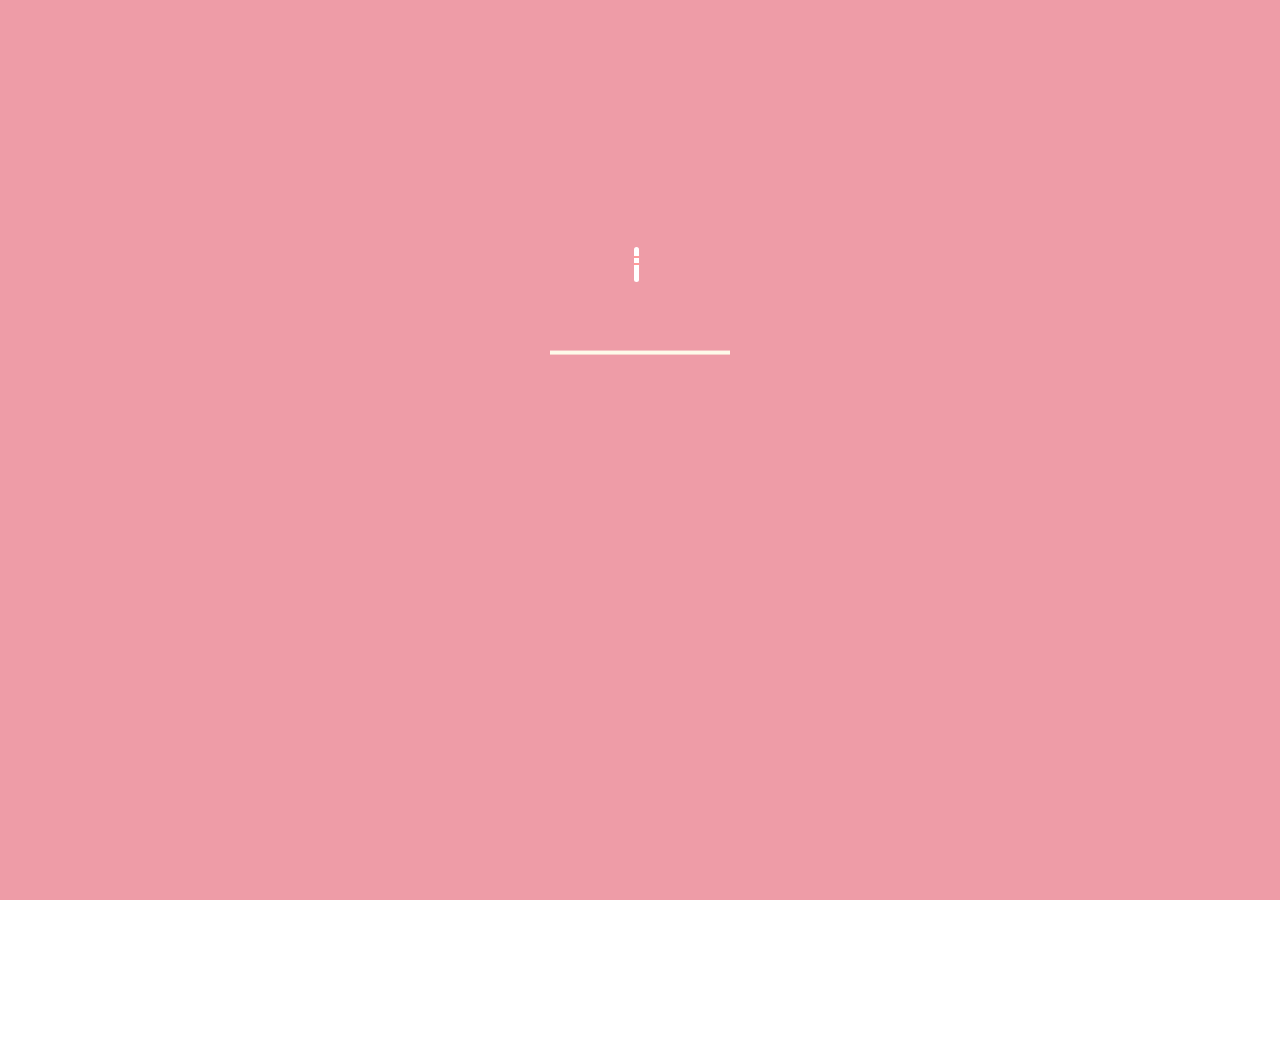
<file: html/BirthdayCake.html>
<!DOCTYPE html>
<html>

<head>

    <meta charset="UTF-8">
    <meta name="viewport" content="width=device-width, initial-scale=1, maximum-scale=1, user-scalable=no">
    <title>Happy Birthday</title>
    <link rel="stylesheet" href="../css/birthdayCake.css" media="screen" type="text/css"/>
</head>

<body style="text-align:center">

<div class="bg">

    <div class="velas">
        <div class="fuego"></div>
        <div class="fuego"></div>
        <div class="fuego"></div>
        <div class="fuego"></div>
        <div class="fuego"></div>
    </div>
    <svg id="cake" version="1.1" x="0px" y="0px" width="200px" height="500px" viewBox="0 0 200 500"
         enable-background="new 0 0 200 500" xml:space="preserve">
        <path fill="#a88679" d="M173.667-13.94c-49.298,0-102.782,0-147.334,0c-3.999,0-4-16.002,0-16.002
    		c44.697,0,96.586,0,147.334,0C177.667-29.942,177.668-13.94,173.667-13.94z">
            <animate id="bizcocho_3" attributeName="d" calcMode="spline" keySplines="0 0 1 1; 0 0 1 1"
                     begin="relleno_2.end" dur="0.3s" fill="freeze" values="
                              M173.667-13.94c-49.298,0-102.782,0-147.334,0c-3.999,0-4-16.002,0-16.002
    		c44.697,0,96.586,0,147.334,0C177.667-29.942,177.668-13.94,173.667-13.94z
                              ;
                              M173.667,411.567c-47.995,12.408-102.955,12.561-147.334,0
    		c-3.848-1.089-0.189-16.089,3.661-15.002c44.836,12.66,90.519,12.753,139.427,0.07
    		C173.293,395.631,177.541,410.566,173.667,411.567z
                              ;
                              M173.667,427.569c-49.795,0-101.101,0-147.334,0c-3.999,0-4-16.002,0-16.002
    		c46.385,0,97.539,0,147.334,0C177.668,411.567,177.667,427.569,173.667,427.569z
                              "/>
        </path>
        <path fill="#8b6a60" d="M100-178.521c1.858,0,3.364,1.506,3.364,3.363c0,0,0,33.17,0,44.227
    		c0,19.144,0,57.431,0,76.574c0,10.152,0,40.607,0,40.607c0,1.858-1.506,3.364-3.364,3.364l0,0c-1.858,0-3.364-1.506-3.364-3.364c0,0,0-30.455,0-40.607c0-19.144,0-57.432,0-76.575c0-11.057,0-44.226,0-44.226C96.636-177.015,98.142-178.521,100-178.521
    		L100-178.521z">
            <animate id="relleno_2" attributeName="d" calcMode="spline" keySplines="0 0 1 1; 0 0 1 1; 0 0 0.58 1"
                     begin="bizcocho_2.end" dur="0.5s" fill="freeze" values="
                              M100-178.521c1.858,0,3.364,1.506,3.364,3.363c0,0,0,33.17,0,44.227
    		c0,19.144,0,57.431,0,76.574c0,10.152,0,40.607,0,40.607c0,1.858-1.506,3.364-3.364,3.364l0,0c-1.858,0-3.364-1.506-3.364-3.364c0,0,0-30.455,0-40.607c0-19.144,0-57.432,0-76.575c0-11.057,0-44.226,0-44.226C96.636-177.015,98.142-178.521,100-178.521
    		L100-178.521z
                              ;
                              M100,267.257c1.858,0,3.364,1.506,3.364,3.363c0,0,0,33.17,0,44.227
    		c0,19.143,0,57.43,0,76.574c0,10.151,0,40.606,0,40.606c0,1.858-1.506,3.364-3.364,3.364l0,0c-1.858,0-3.364-1.506-3.364-3.364
    		c0,0,0-30.455,0-40.606c0-19.145,0-57.432,0-76.576c0-11.057,0-44.225,0-44.225C96.636,268.763,98.142,267.257,100,267.257
    		L100,267.257z
                              ;
                              M93.928,405.433c-0.655,6.444-0.102,9.067,2.957,11.798c0,0,8.083,5.571,16.828,3.503
    		c18.629-4.406,43.813,6.194,50.792,7.791c14.75,3.375,9.162,6.867,9.162,6.867c-2.412,2.258-58.328,0-73.667,0l0,0
    		c-1.858,0-69.995,2.133-73.667,0c0,0-3.337-2.439,6.172-5.992c11.375-4.25,52.875,8.822,47.139-9.442
    		c-6.333-20.167,5.226-21.514,5.226-21.514c3.435-0.915,12.78-6.663,10.923-0.546L93.928,405.433z
                              ;
                              M102.242,427.569c5.348,0,14.079,0,17.462,0c0,0,17.026,0,27.504,0
    		c19.143,0,20.39-3.797,26.459,0c3,1.877,0,7.823,0,7.823c-2.412,2.258-58.328,0-73.667,0l0,0c-1.858,0-67.187,0-73.667,0
    		c0,0-4.125-4.983,0-7.823c5.201-3.58,16.085,0,23.725,0c8.841,0,20.762,0,20.762,0c3.686,0,8.597,0,19.511,0H102.242z
                              "/>
        </path>
        <path fill="#a88679" d="M173.667-15.929c-46.512,0-105.486,0-147.334,0c-3.999,0-4-16.002,0-16.002
    		c43.566,0,97.96,0,147.334,0C177.667-31.931,177.666-15.929,173.667-15.929z">
            <animate id="bizcocho_2" attributeName="d" calcMode="spline" keySplines="0 0 1 1; 0 0 1 1; 0.25 0 0.58 1"
                     begin="relleno_1.end" dur="0.5s" fill="freeze" values="
                              M173.667-15.929c-46.512,0-105.486,0-147.334,0c-3.999,0-4-16.002,0-16.002
    		c43.566,0,97.96,0,147.334,0C177.667-31.931,177.666-15.929,173.667-15.929z
                              ;
                              M173.434,445.393c-47.269,8.001-105.245,8.001-147.334,0c-3.929-0.747-0.692-16.543,3.243-15.824
    		c43.828,8.001,92.165,8.001,140.739,0C174.029,428.918,177.377,444.726,173.434,445.393z
                              ;
                              M173.667,449.514c-47.576-5.454-102.799-5.744-147.333,0c-3.966,0.512-3.938-15.297,0-16.002
    		c43.683-7.823,97.646-8.026,147.333,0C177.616,434.15,177.642,449.969,173.667,449.514z
                              ;
                              M173.667,451.394c-49.298,0-102.782,0-147.334,0c-3.999,0-4-16.002,0-16.002
    		c44.697,0,96.586,0,147.334,0C177.667,435.392,177.668,451.394,173.667,451.394z
                              "/>
        </path>
        <path fill="#8b6a60" d="M101.368-73.685c0,12.164,0,15.18,0,28.519c0,22.702,0-13.661,0,8.304c0,14.48,0,18.233,0,30.512
    		c0,1.753-2.958,1.847-2.958,0c0-12.68,0-16.277,0-30.401c0-21.983,0,11.66,0-8.305c0-13.027,0-15.992,0-28.628
    		C98.411-75.883,101.368-75.592,101.368-73.685z">
            <animate id="relleno_1" attributeName="d" calcMode="spline" keySplines="0 0 1 1; 0 0 1 1; 0 0 0.6 1"
                     begin="bizcocho_1.end" dur="0.5s" fill="freeze" values="
                              M101.368-73.685c0,12.164,0,15.18,0,28.519c0,22.702,0-13.661,0,8.304c0,14.48,0,18.233,0,30.512
    		c0,1.753-2.958,1.847-2.958,0c0-12.68,0-16.277,0-30.401c0-21.983,0,11.66,0-8.305c0-13.027,0-15.992,0-28.628
    		C98.411-75.883,101.368-75.592,101.368-73.685z
                              ;
                              M101.368,350.885c0,12.164,0,65.18,0,78.518c0,22.703,0-33.66,0-11.695c0,14.48,0,28.232,0,40.512
    		c0,1.753-2.958,1.847-2.958,0c0-12.68,0-26.277,0-40.402c0-21.982,0,31.66,0,11.695c0-13.027,0-65.992,0-78.627
    		C98.411,348.686,101.368,348.977,101.368,350.885z
                              ;
                              M128.38,447.567c37.626,6.312,39.303,13.658,26.833,12.833c-22.653-1.499-13.636-0.831-23.302-0.831
    		c-14.48,0-17.884,0-30.163,0c-2.087,0-2.068,0-3.915,0c-13.333,0-8.963,0-23.088,0c-11.668,0-14.062,5.995-27.532,1.164
    		c-12.629-4.529,38.667-3.167,46.833-17.333C100.077,432.94,105.546,443.736,128.38,447.567z
                              ;
                              M173.667,451.394c2.875,0,2.997,9.257,0,9.131c-22.662-0.956-32.09-0.956-41.756-0.956
    		c-14.48,0-17.884,0-30.163,0c-2.087,0-2.068,0-3.915,0c-13.333,0-8.963,0-23.088,0c-11.668,0-34.99-0.294-48.412,1.831
    		c-4.109,0.65-3.01-10.006,0-10.006C37.129,451.394,149.379,451.394,173.667,451.394z
                              "/>
        </path>
        <path fill="#a88679" d="M173.667,21.571c-33.174,0-111.467,0-147.334,0c-4,0-4-16.002,0-16.002c39.836,0,105.982,0,147.334,0
    		C177.668,5.569,177.667,21.571,173.667,21.571z">
            <animate id="bizcocho_1" attributeName="d" calcMode="spline"
                     keySplines="0 0 1 1; 0 0 1 1; 0 0 1 1; 0.25 0 1 1; 0 0 1 1; 0.25 0 0.6 1" begin="2s" dur="0.8s"
                     fill="freeze" values="
                              M173.667,21.571c-33.174,0-111.467,0-147.334,0c-4,0-4-16.002,0-16.002c39.836,0,105.982,0,147.334,0
    		C177.668,5.569,177.667,21.571,173.667,21.571z
                              ;
                              M173.667,459.569c-33.197,16.002-110.782,16.002-147.334,0c-3.664-1.604,1.614-15.617,5.337-14.153
    		c40.702,16.002,94.289,16.104,136.505,0.103C171.917,444.1,177.271,457.832,173.667,459.569z
                              ;
                              M171.817,475.571c-39.361-3.001-105.438-2.571-143.556,0c-3.991,0.27-7.377-14.736-3.387-15.014
    		c41.553-2.888,104.421-3.121,150.51-0.233C179.378,460.574,175.806,475.875,171.817,475.571z
                              ;
                              M171.817,459.564c-38.8-12.188-104.504-13.762-143.556,0c-3.772,1.329-7.961-12.604-4.178-13.905
    		c40.864-14.064,105.114-15.52,151.918-0.973C179.822,445.874,175.634,460.762,171.817,459.564z
                              ;
                              M173.667,475.571c-46.376-5.005-105.924-4.003-147.334,0c-3.981,0.385-3.479-15.421,0.479-16.002
    		c43.087-6.327,97.705-7.083,146.855,0.438C177.621,460.613,177.644,476,173.667,475.571z
                              ;
                              M173.667,474.117c-46.376,1.866-105.638,2.01-147.334,0c-3.995-0.192-3.52-16.144,0.479-16.002
    		c43.794,1.55,96.341,1.541,145.723,0C176.532,457.99,177.663,473.956,173.667,474.117z
                              ;
                              M173.667,475.571c-46.512,0-105.486,0-147.334,0c-3.999,0-4-16.002,0-16.002c43.566,0,97.96,0,147.334,0
    		C177.667,459.569,177.666,475.571,173.667,475.571z
                              "/>
        </path>
        <path fill="#fefae9" d="M104.812,113.216c0,3.119-2.164,5.67-4.812,5.67c-2.646,0-4.812-2.551-4.812-5.67c0-5.594,0-16.782,0-22.375
    	c0-5.143,0-15.427,0-20.568c0-7.333,0-21.998,0-29.33c0-5.523,0-16.569,0-22.092c0-3.295,0-9.885,0-13.181
    	C95.188,2.551,97.353,0,100,0c2.648,0,4.812,2.551,4.812,5.669c0,3.248,0,9.743,0,12.991c0,5.428,0,16.284,0,21.711
    	c0,7.618,0,22.854,0,30.472c0,4.952,0,14.854,0,19.807C104.812,96.292,104.812,107.576,104.812,113.216z">
            <animate id="crema" attributeName="d" calcMode="spline"
                     keySplines="0 0 1 1; 0 0 1 1; 0 0 1 1; 0.25 0 1 1; 0 0 1 1; 0 0 0.58 1" begin="bizcocho_3.end"
                     dur="2s" fill="freeze" values="
                              M104.812,113.216c0,3.119-2.164,5.67-4.812,5.67c-2.646,0-4.812-2.551-4.812-5.67c0-5.594,0-16.782,0-22.375
    	c0-5.143,0-15.427,0-20.568c0-7.333,0-21.998,0-29.33c0-5.523,0-16.569,0-22.092c0-3.295,0-9.885,0-13.181
    	C95.188,2.551,97.353,0,100,0c2.648,0,4.812,2.551,4.812,5.669c0,3.248,0,9.743,0,12.991c0,5.428,0,16.284,0,21.711
    	c0,7.618,0,22.854,0,30.472c0,4.952,0,14.854,0,19.807C104.812,96.292,104.812,107.576,104.812,113.216z
                              ;
                              M104.812,405.897c0,3.119-2.164,5.67-4.812,5.67c-2.646,0-4.812-2.551-4.812-5.67c0-5.594,0-16.782,0-22.376
    	c0-5.143,0-15.426,0-20.568c0-7.332,0-21.997,0-29.33c0-5.522,0-16.568,0-22.092c0-3.295,0-9.885,0-13.181
    	c0-3.118,2.165-5.669,4.812-5.669c2.648,0,4.812,2.551,4.812,5.669c0,3.247,0,9.743,0,12.991c0,5.428,0,16.283,0,21.711
    	c0,7.618,0,22.854,0,30.473c0,4.951,0,14.854,0,19.807C104.812,388.972,104.812,400.256,104.812,405.897z
                              ;
                              M111.873,411.567c-3.119,0-9.226,0-11.874,0c-2.646,0-7.748,0-10.867,0c-7.086,0-12.698,0-18.292,0
    	c-6.592,0-12.871,7.371-19.166,3.008c-10.043-6.961-7.776-10.169,2.991-17.745c12.61-8.873,27.713,1.994,25.919-7.531
    	c-2.589-13.742,11.008-14.513,11.365-17.789c0.441-4.051,4.235-11.107,8.051-8.175c3.113,2.393,1.007,8.008,0,13.159
    	c-1.871,9.569,8.058,2.113,9.494,14.155c2.592,21.732,21.184-0.675,29.309,7.976c5.216,5.553,18.413,5.552,15.426,12.942
    	c-3.131,7.745-15.825-4.369-23.8,2.903C126.261,418.271,118.301,411.567,111.873,411.567z
                              ;
                              M111.873,411.567c-3.119,0-9.226,0-11.874,0c-2.646,0-9.734,4.069-12.853,4.069
    	c-7.086,0-10.712-4.069-16.306-4.069c-6.592,0-12.12,6.013-19.166,3.008c-7.053-3.008-7.458,2.026-18.659,1.165
    	c-6.832-0.525-7.522-3.034-7.533-6.265c-0.037-10.336,22.073-2.452,36.613-2.628c10.234-0.124,19.856-1.439,37.905-2.102
    	c16.642-0.61,32.699,1.552,46.009,1.927c12.438,0.351,29.663-8.99,31.532,3.315c0.773,5.093-5.605,3.342-11.211,9.579
    	c-5.093,5.667-7.59-4.605-12.965-3.832c-8.269,1.189-14.962-8.537-22.937-1.265C126.261,418.271,118.301,411.567,111.873,411.567z
                              ;
                              M110.946,413.652c-2.904-1.137-8.405-2.748-12.446-0.97c-6.099,2.685-7.273,10.358-13.253,8.242
    	c-7.843-2.775-8.953-5.008-14.546-5.01c-24.653-0.011-4.849,26.507-18.264,26.507c-12.377,0,5.791-33.537-19.422-26.682
    	c-7.703,2.095-9.806-0.942-9.817-4.173c-0.037-10.336,24.357-4.544,38.897-4.72c10.234-0.124,19.856-1.439,37.905-2.102
    	c16.642-0.61,32.699,1.552,46.009,1.927c12.438,0.351,28.973-8.865,31.532,3.315c1.449,6.896,0.318,15.624-3.874,15.624
    	c-7.619,0-1.788-15.192-19.243-7.111c-7.581,3.51-15.963-9.738-26.669,1.066C120.644,426.744,118.381,416.561,110.946,413.652z
                              ;
                              M111.547,413.9c-2.969-0.956-8.775-0.949-13.167-0.5c-14.667,1.5-8.325,16.508-14.667,16.666
    	c-6.667,0.166-0.167-13.5-13.013-14.151c-30.471-1.545-5.572,46.651-18.987,46.651c-12.377,0,10.333-50.166-18.667-44.5
    	c-7.835,1.531-9.537-1.417-9.548-4.647c-0.037-10.336,23.675-5.177,38.215-5.353c10.234-0.124,20.618-1.671,38.667-2.333
    	c16.642-0.61,32.023,1.458,45.333,1.833c12.438,0.351,33.819-8.431,33.199,4.001c-0.532,10.666,0.414,26.166-5.245,25.833
    	c-7.606-0.447-2.954-31.5-19.243-18.899c-7.985,6.177-17.658-5.969-27.377,5.732C118.88,434.066,121.38,417.067,111.547,413.9z
                              ;
                              M111.547,415.233c-6.667-0.834-9.667,4.667-13.833,3.333c-19.649-6.291-8.158,22.176-14.5,22.334
    	c-6.667,0.166,2.833-18-13.333-22.167c-29.544-7.615-9.667,43.833-20.167,43.833c-10.333,0,8.004-55.006-16.833-39
    	c-7.5,4.833-9.508-3.78-9.299-7.004c0.799-12.329,23.592-7.153,38.132-7.329c10.234-0.124,20.238-1.505,38.287-2.167
    	c16.642-0.61,32.903,1.125,46.213,1.5c12.438,0.351,35.058-5.579,31.863,6.451c-5.532,20.833,1.25,28.216-4.409,27.883
    	c-7.606-0.447-6.058-37.895-20.62-23.333c-10.167,10.166-15.972-0.747-25,12C119.547,443.568,121.798,416.515,111.547,415.233z
                              "/>
        </path>
        <rect class="come" x="10" y="475.571" fill="#fefae9" width="180" height="4"/>
    </svg>
</div>
<div class="name">
    雅雅
</div>
<div class="happy">
    <img src="../img/HappyBirthday.png">
</div>
<div class="button-style1" id="isLike" style="top:60%;width: 100%" align="center">
    <div class="lk1" STYLE="font-size: 20px; margin-left: 20px;margin-right: 20px">
		生辰如期而至，
		这一岁，愿你：
        有“山”可靠，
        有“树”可栖，
        有爱可寻，亦有梦可追
    </div>
    <!---->
</div>
<div class="button-style1" style="top:60%;width: 100%">
   
    <table style="width: 100%;">
       
    </table>

</div>

<div class="button-style2">
    <a href="img.html" class="lk2">
        <div class="link2">
            <div class="bt1">
               寿星点一下
            </div>
        </div>
    </a>
</div>
<ul class="bg-bubbles">
    <li></li>
    <li></li>
    <li></li>
    <li></li>
    <li></li>
    <li></li>
    <li></li>
    <li></li>
    <li></li>
    <li></li>
</ul>
<script src='../js/jquery-2.1.1.min.js'></script>
<script src='../js/happy.js'></script>

<script>
    function tiaoZheng(){
        let isLike = document.getElementById("isLike");
        isLike.style.top="60%";
        clearInterval(jishiqi);
    };
    let jishiqi = setInterval(tiaoZheng,11000);
    function love() {
        $('#ILove').remove();
        $("#isLike").append(`<div class="lk1" id="ILove" style=" opacity:0;font-size:10px;margin-top: 20px" >我也喜欢你</div>`);
        $('#ILove').animate({
            opacity: "1",
            fontSize: '30px',
            marginTop: '20px'
        },300);
    }
</script>
</body>

</html>
</file>
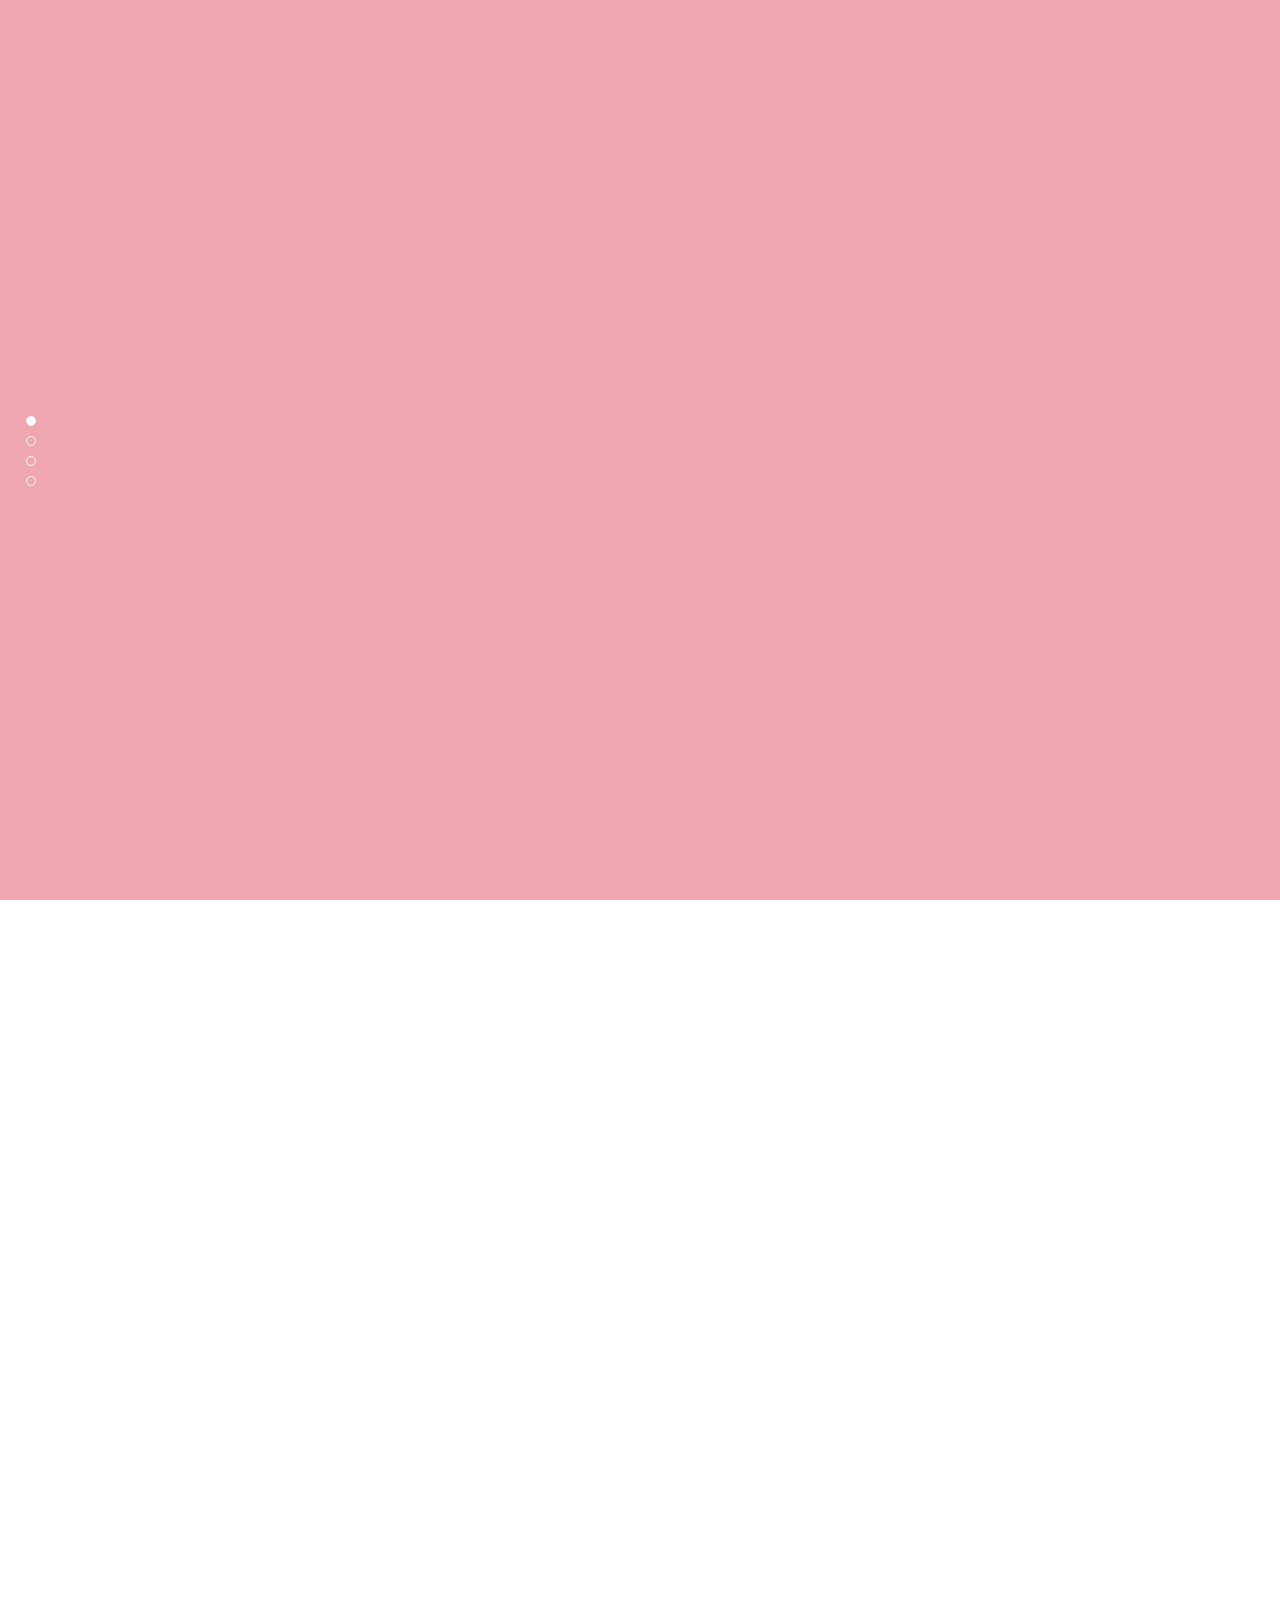
<file: html/Memories.html>
<!DOCTYPE html>
<html lang="zh-CN">
<head>
 <meta charset="UTF-8">
 <title>Happy Birthday</title>
 <link rel="stylesheet" href="../css/jquery.fullPage.css">
 <link rel="stylesheet" href="../css/memories.css">
</head>

<body>
    <!-- 背景音乐 -->
    <div style="display: none">
      <!-- 网易云外链 -->
      <iframe
        frameborder="no"
        border="0"
        marginwidth="0"
        marginheight="0"
        width="330"
        height="86"
        src="https://music.163.com/outchain/player?type=2&id=480353&auto=1&height=66"
      ></iframe>
    </div>
<div class="bgcolor">
  <div style="z-index:100;" id="dowebok">
      <!--第一屏-->
      <div class="section">
          <div class="ly-box01">
            <div class="ly-txt01">
			  <font color="#000000"> 
              <span class="say">适逢其时，岁月静好。</span><br>
			  <span class="say"></span><br>
              <span class="say">一岁一礼，寸寸欢喜。</span><br>
			  <span class="say"> </span><br>
              <span class="say">遥扣芳辰，生辰吉乐。</span><br>
			  <span class="say"> </span><br>
              <span class="say">时光不弃，平安喜乐。</span><br>
			  <span class="say"> </span><br>
              <span class="say">往后余生，不负流年。</span><br>
			  <span class="say"> </span><br>
			  </font>
            </div>
            
        </div>
      </div> 

      <!--第二屏-->

      <div class="section">
          <div class="timeline"></div>
          <div class="timepoint11"></div>
          <div class="ly-box11">
              <div class="ly-txt11">
                 生日快乐
              </div>
              <div class="ly-imgbox11">
                <img class="ly-img11" src="../img/44.gif">
              </div>
          </div>
          <div class="ly-triangle11"></div>

          <div class="ly-box12">
              <div class="ly-txt13">
                  许愿个愿望吧
              </div>
			  <div class="ly-imgbox11">
			  <img class="ly-img11" src="../img/777.gif">
			  </div>
          </div>
          <div class="ly-triangle12"></div>
      </div>
	  
	   <!--第三屏-->

      <div class="section">
          <div class="timeline"></div>
          <div class="timepoint11"></div>
          <div class="ly-box11">
              <div class="ly-txt12">
                  吹走霉运
              </div>
              <div class="ly-imgbox11">
                <img class="ly-img11" src="../img/55.gif">
              </div>
          </div>
          <div class="ly-triangle11"></div>

          <div class="ly-box12">
              <div class="ly-txt14">
                 <p>永远18</p>
              </div>
			  <div class="ly-imgbox11">
			  <img class="ly-img11" src="../img/666.gif">
			  </div>
          </div>
          <div class="ly-triangle12"></div>
      </div>


   

      <!--第四屏-->
	  
      <div class="section">
          <div class="timeline"></div>
          <div class="timepoint11"></div>
          <div class="ly-box11">
              <div class="ly-txt11">
                  forever
              </div>
              <div class="ly-imgbox11">
                <img class="ly-img11" src="../img/88.gif">
              </div>
          </div>
          <div class="ly-triangle11"></div>      
      </div>
  <!--试验-->
  <ul class="bg-bubbles">
      <li></li>
      <li></li>
      <li></li>
      <li></li>
      <li></li>
      <li></li>
      <li></li>
      <li></li>
      <li></li>
      <li></li>
    </ul>
    
  </div>


<script src="../js/jquery-2.1.1.min.js"></script>
<script src="../js/jquery.fullPage.min.js"></script>
<script src="../js/diy.js"></script>
</body>
</html>
</file>
<file: css/birthdayCake.css>
body {
    margin: 0;
    padding: 0;
    overflow: hidden;
    font-family: '楷体';
}

html, body {
    height: 100%;
}

#cake {
    display: block;
    position: relative;
    left:50%;
    margin-top: -10em;
    margin-bottom: 0;
    margin-left: -100px;

}

#isLike{
    transition: all 1s;
}
/* ============================================== Candle
*/
.bg {
    width: 100%;
    height: 100%;
    background: #ee9ca7;
    background: -webkit-linear-gradient(top left, #ee9ca7 0%, #ee9ca7 100%);
    background: linear-gradient(to bottom right, #ee9ca7 0%, #ee9ca7 100%);
}

.velas {
    background: #ffffff;
    border-radius: 10px;
    position: relative;
    top: 247px;
    margin-left: 49.5%;
    width: 5px;
    height: 35px;
    -webkit-transform: translateY(-300px);
    -ms-transform: translateY(-300px);
    transform: translateY(-300px);
    -webkit-backface-visibility: hidden;
    -ms-backface-visibility: hidden;
    backface-visibility: hidden;
    -webkit-animation: in 500ms 6s ease-out forwards;
    animation: in 500ms 6s ease-out forwards;
}

.velas:after,
.velas:before {
    background: rgba(255, 0, 0, 0.4);
    content: "";
    position: absolute;
    width: 100%;
    height: 2.22222222px;
}

.velas:after {
    top: 25%;
    left: 0;
}

.velas:before {
    top: 45%;
    left: 0;
}

/* ============================================== Fire
*/
.fuego {
    border-radius: 100%;
    position: absolute;
    top: -20px;
    left: 70%;
    margin-left: -2.2px;
    width: 6.66666667px;
    height: 18px;
}

.fuego:nth-child(1) {
    -webkit-animation: fuego 2s 6.5s infinite;
    animation: fuego 2s 6.5s infinite;
}

.fuego:nth-child(2) {
    -webkit-animation: fuego 1.5s 6.5s infinite;
    animation: fuego 1.5s 6.5s infinite;
}

.fuego:nth-child(3) {
    -webkit-animation: fuego 1s 6.5s infinite;
    animation: fuego 1s 6.5s infinite;
}

.fuego:nth-child(4) {
    -webkit-animation: fuego 0.5s 6.5s infinite;
    animation: fuego 0.5s 6.5s infinite;
}

.fuego:nth-child(5) {
    -webkit-animation: fuego 0.2s 6.5s infinite;
    animation: fuego 0.2s 6.5s infinite;
}

/* ============================================== Animation Fire
*/
@-webkit-keyframes fuego {
    0%, 100% {
        background: rgba(254, 248, 97, 0.5);
        -webkit-box-shadow: 0 0 40px 10px rgba(248, 233, 209, 0.2);
        box-shadow: 0 0 40px 10px rgba(248, 233, 209, 0.2);
        -webkit-transform: translateY(0) scale(1);
        transform: translateY(0) scale(1);
    }

    50% {
        background: rgba(255, 50, 0, 0.1);
        -webkit-box-shadow: 0 0 40px 20px rgba(248, 233, 209, 0.2);
        box-shadow: 0 0 40px 20px rgba(248, 233, 209, 0.2);
        -webkit-transform: translateY(-20px) scale(0);
        transform: translateY(-20px) scale(0);
    }
}

@keyframes fuego {
    0%, 100% {
        background: rgba(254, 248, 97, 0.5);
        -webkit-box-shadow: 0 0 40px 10px rgba(248, 233, 209, 0.2);
        box-shadow: 0 0 40px 10px rgba(248, 233, 209, 0.2);
        -webkit-transform: translateY(0) scale(1);
        transform: translateY(0) scale(1);
    }

    50% {
        background: rgba(255, 50, 0, 0.1);
        -webkit-box-shadow: 0 0 40px 20px rgba(248, 233, 209, 0.2);
        box-shadow: 0 0 40px 20px rgba(248, 233, 209, 0.2);
        -webkit-transform: translateY(-20px) scale(0);
        transform: translateY(-20px) scale(0);
    }
}

@-webkit-keyframes in {
    to {
        -webkit-transform: translateY(0);
        transform: translateY(0);
    }
}

@keyframes in {
    to {
        -webkit-transform: translateY(0);
        transform: translateY(0);
    }
}

.come {
    animation-delay: 0.4s;
    animation: coming 2s;
    opacity: 1;
}

@keyframes coming {
    from {
        opacity: 0;
    }
    to {
        opacity: 1;
    }
}

@-webkit-keyframes coming {
    from {
        opacity: 0;
    }
    to {
        opacity: 1;
    }
}

.bg-bubbles {
    position: absolute;
    margin:0;
    padding:0;
    top: 0;
    left: 0;
    width: 100%;
    height: 100%;
    z-index: 1;
}

.bg-bubbles li {
    position: absolute;
    list-style: none;
    display: block;
    width: 40px;
    height: 40px;
    background-color: rgba(255, 255, 255, 0.15);
    bottom: -160px;
    -webkit-animation: square 30s infinite;
    animation: square 30s infinite;
    -webkit-transition-timing-function: linear;
    transition-timing-function: linear;
}

.bg-bubbles li:nth-child(1) {
    left: 10%;
}

.bg-bubbles li:nth-child(2) {
    left: 20%;
    width: 80px;
    height: 80px;
    -webkit-animation-delay: 2s;
    animation-delay: 2s;
    -webkit-animation-duration: 17s;
    animation-duration: 17s;
}

.bg-bubbles li:nth-child(3) {
    left: 25%;
    -webkit-animation-delay: 4s;
    animation-delay: 4s;
}

.bg-bubbles li:nth-child(4) {
    left: 40%;
    width: 60px;
    height: 60px;
    -webkit-animation-duration: 22s;
    animation-duration: 22s;
    background-color: rgba(255, 255, 255, 0.25);
}

.bg-bubbles li:nth-child(5) {
    left: 70%;
}

.bg-bubbles li:nth-child(6) {
    left: 80%;
    width: 120px;
    height: 120px;
    -webkit-animation-delay: 3s;
    animation-delay: 3s;
    background-color: rgba(255, 255, 255, 0.2);
}

.bg-bubbles li:nth-child(7) {
    left: 32%;
    width: 160px;
    height: 160px;
    -webkit-animation-delay: 7s;
    animation-delay: 7s;
}

.bg-bubbles li:nth-child(8) {
    left: 55%;
    width: 20px;
    height: 20px;
    -webkit-animation-delay: 15s;
    animation-delay: 15s;
    -webkit-animation-duration: 40s;
    animation-duration: 40s;
}

.bg-bubbles li:nth-child(9) {
    left: 25%;
    width: 10px;
    height: 10px;
    -webkit-animation-delay: 2s;
    animation-delay: 2s;
    -webkit-animation-duration: 40s;
    animation-duration: 40s;
    background-color: rgba(255, 255, 255, 0.3);
}

.bg-bubbles li:nth-child(10) {
    left: 90%;
    width: 160px;
    height: 160px;
    -webkit-animation-delay: 11s;
    animation-delay: 11s;
}

@-webkit-keyframes square {
    0% {
        -webkit-transform: translateY(0);
        transform: translateY(0);
    }
    100% {
        -webkit-transform: translateY(-900px) rotate(600deg);
        transform: translateY(-900px) rotate(600deg);
    }
}

@keyframes square {
    0% {
        -webkit-transform: translateY(0);
        transform: translateY(0);
    }
    100% {
        -webkit-transform: translateY(-900px) rotate(600deg);
        transform: translateY(-900px) rotate(600deg);
    }
}

.happy {
    position: absolute;
    opacity:0;
    width: 230px;
    height: 137px;
    overflow: hidden;
    left: 50%;
    margin-left: -115px;
    top: 30%;


    animation-delay: 0s;
}

@keyframes happybirthdays {
    0% {
        position: absolute;
        top: 45%;
        opacity: 0;
    }
    70% {
        position: absolute;
        top: 45%;
        opacity: 0;
    }
    100% {
        position: absolute;
        top: 49%;
        opacity: 1;
    }
}

@-webkit-keyframes happybirthdays {
    0% {
        position: absolute;
        top: 45%;
        opacity: 0;
    }
    70% {
        position: absolute;
        top: 45%;
        opacity: 0;
    }
    100% {
        position: absolute;
        top: 49%;
        opacity: 1;
    }
}

.button-style1, .button-style2 {
    position: absolute;
    top: 40%;
    opacity: 1;
    z-index: 100;
}

.button-style1 {
	position:absolute;
	top:60%;
    opacity:0;
}
.button-style2 {
	position:absolute;
    top:60%;
    margin-left:-87px;
    left: 50%;
    opacity:0;

}
.name{
    font-weight: bold;
    position: absolute;
    text-align: center;
    overflow: hidden;
    width: 100%;
    top: -100px;
    opacity: 0;
    font-size: 32px;
    color: #fff;
}
@keyframes btn1 {
    0% {
        opacity: 0;
        top:60%;
    }
    70% {
        opacity: 0;
        top:60%;
    }
    100% {
        opacity: 1;
        top:70%;
    }
}

@-webkit-keyframes btn1 {
    0% {
        opacity: 0;
        top:60%;
    }
    70% {
        opacity: 0;
        top:60%;
    }
    100% {
        opacity: 1;
        top:70%;
    }
}

@keyframes btn2 {
    0% {
        opacity: 0;
        top:60%;
    }
    70% {
        opacity: 0;
        top:70%;
    }
    100% {
        opacity: 1;
        top:85%;
    }
}

@-webkit-keyframes btn2 {
    0% {
        opacity: 0;
        top:60%;
    }
    70% {
        opacity: 0;
        top:70%;
    }
    100% {
        opacity: 1;
        top:85%;
    }
}

.lk1, .lk2 {
    text-decoration: none;
    font-family: Microsoft YaHei;
    color: #fff;
    transition: all 0.5s;
}
.no-like{
    cursor:no-drop;
}
.link1, .link2 {
    width: 170px;
    height: 60px;
    border: 2px solid #fff;
    -webkit-border: 1px solid #fff;
    border-radius: 30px;
    font-size: 23px;
    text-align: center;
    background: #ee9ca7;
    transition: all 0.8s;
}

.link2 {
    cursor: help;
}

.bt1, .bt2 {
    position: relative;
    top: 22%;
    vertical-align: middle;
}

a.lk1:hover {
    color: #ee9ca7;
    transition: all 0.5s;
}

.link1:hover {
    background-color: #fff;
    background-color: rgba(255, 255, 255, 0, 2);
    border: 2px solid #BBB;
    transition: all 0.8s;
}

a.lk2:hover {
    color: #ee9ca7;
    transition: all 0.5s;
}

.link2:hover {
    background-color: #fff;
    background-color: rgba(255, 255, 255, 0, 2);
    border: 2px solid #BBB;
    transition: all 0.8s;
}
</file>
<file: css/memories.css>
#fp-nav ul li a.active span,
.fp-slidesNav ul li a.active span {
    background: #fff;
}
#fp-nav ul li a span,
.fp-slidesNav ul li a span {
    border-color:#fff;
}

.bgcolor {
	background: #ee9ca7;
    background: -webkit-linear-gradient(top left, #ee9ca7 0%, #ee9ca7 100%);
    background: linear-gradient(to bottom right, #ee9ca7 0%, #ee9ca7 100%);
    opacity: 0.9;
}
.bg-bubbles {
  position: absolute;
  top: 0;
  left: 0;
  width: 100%;
  height: 100%;
  z-index: 1;
}
.bg-bubbles li {
  position: absolute;
  list-style: none;
  display: block;
  width: 40px;
  height: 40px;
  background-color: rgba(255, 255, 255, 0.15);
  bottom: -160px;
  -webkit-animation: square 30s infinite;
  animation: square 30s infinite;
  -webkit-transition-timing-function: linear;
  transition-timing-function: linear;
}
.bg-bubbles li:nth-child(1) {
  left: 10%;
}
.bg-bubbles li:nth-child(2) {
  left: 20%;
  width: 80px;
  height: 80px;
  -webkit-animation-delay: 2s;
          animation-delay: 2s;
  -webkit-animation-duration: 17s;
          animation-duration: 17s;
}
.bg-bubbles li:nth-child(3) {
  left: 25%;
  -webkit-animation-delay: 4s;
          animation-delay: 4s;
}
.bg-bubbles li:nth-child(4) {
  left: 40%;
  width: 60px;
  height: 60px;
  -webkit-animation-duration: 22s;
          animation-duration: 22s;
  background-color: rgba(255, 255, 255, 0.25);
}
.bg-bubbles li:nth-child(5) {
  left: 70%;
}
.bg-bubbles li:nth-child(6) {
  left: 80%;
  width: 120px;
  height: 120px;
  -webkit-animation-delay: 3s;
          animation-delay: 3s;
  background-color: rgba(255, 255, 255, 0.2);
}
.bg-bubbles li:nth-child(7) {
  left: 32%;
  width: 160px;
  height: 160px;
  -webkit-animation-delay: 7s;
          animation-delay: 7s;
}
.bg-bubbles li:nth-child(8) {
  left: 55%;
  width: 20px;
  height: 20px;
  -webkit-animation-delay: 15s;
          animation-delay: 15s;
  -webkit-animation-duration: 40s;
          animation-duration: 40s;
}
.bg-bubbles li:nth-child(9) {
  left: 25%;
  width: 10px;
  height: 10px;
  -webkit-animation-delay: 2s;
          animation-delay: 2s;
  -webkit-animation-duration: 40s;
          animation-duration: 40s;
  background-color: rgba(255, 255, 255, 0.3);
}
.bg-bubbles li:nth-child(10) {
  left: 90%;
  width: 160px;
  height: 160px;
  -webkit-animation-delay: 11s;
          animation-delay: 11s;
}
@-webkit-keyframes square {
  0% {
    -webkit-transform: translateY(0);
            transform: translateY(0);
  }
  100% {
    -webkit-transform: translateY(-900px) rotate(600deg);
            transform: translateY(-900px) rotate(600deg);
  }
}
@keyframes square {
  0% {
    -webkit-transform: translateY(0);
            transform: translateY(0);
  }
  100% {
    -webkit-transform: translateY(-900px) rotate(600deg);
            transform: translateY(-900px) rotate(600deg);
  }
}
/***                                  内容区域                                 ***/
/**                                   第一部分                                  **/
/*盒子*/
.ly-box01 {
	width:50px;
	height:50px;
	background-color:#FFF;
	border-radius: 25px;
	position: absolute;
	left: 48%;
	bottom: 50%;
	margin-bottom:50%;
	overflow: hidden;
	transform-origin:center bottom;
	animation:box_to_point 18.5s 0s,bounce 2.5s 18.5s;
}

@keyframes box_to_point{
	0% {
		margin-bottom:50%;
		width:50px;
		height:50px;
		border-radius: 25px;
		position: absolute;
		left: 48%;
		bottom: 50%;
		}
	10% {
		margin-bottom:0;
		width:50px;
		height:50px;
		border-radius: 25px;
		background-color:rgba(255,255,255,1);
		position: absolute;
		left: 48%;
		bottom: 50%;
	}
	14% {
		margin-bottom:0;
		width: 80%;
		height: 550px;
		border-radius: 6px;
		background-color:rgba(255,255,255,0.5);
		position: absolute;
		left: 10%;
		bottom: 12%;
	}
	96% {
		margin-bottom:0;
		width: 80%;
		height: 550px;
		border-radius: 6px;
		background-color:rgba(255,255,255,0.6);
		position: absolute;
		left: 10%;
		bottom: 12%;
	}
	100% {
		margin-bottom:0;
		width:50px;
		height:50px;
		border-radius: 25px;
		background-color:rgba(255,255,255,1);
		position: absolute;
		left: 48%;
		bottom: 50%;
	}
}
@-webkit-keyframes box_to_point{
	0% {
		margin-bottom:50%;
		width:50px;
		height:50px;
		border-radius: 25px;
		position: absolute;
		left: 48%;
		bottom: 50%;
		}
	10% {
		margin-bottom:0;
		width:50px;
		height:50px;
		border-radius: 25px;
		background-color:rgba(255,255,255,1);
		position: absolute;
		left: 48%;
		bottom: 50%;
	}
	14% {
		margin-bottom:0;
		width: 80%;
		height: 550px;
		border-radius: 6px;
		background-color:rgba(255,255,255,0.5);
		position: absolute;
		left: 10%;
		bottom: 12%;
	}
	96% {
		margin-bottom:0;
		width: 80%;
		height: 550px;
		border-radius: 6px;
		background-color:rgba(255,255,255,0.6);
		position: absolute;
		left: 10%;
		bottom: 12%;
	}
	100% {
		margin-bottom:0;
		width:50px;
		height:50px;
		border-radius: 25px;
		background-color:rgba(255,255,255,1);
		position: absolute;
		left: 48%;
		bottom: 50%;
	}
}
@keyframes bounce{
	0% {
		margin-bottom:0;
		width: 50px;
		height: 50px;
		border-radius: 25px;
		bottom:50%;
		left: 48%;
	}
	50% {
		margin-bottom:0;
		left: 48%;
		width: 50px;
		height: 50px;
		border-radius: 25px;
		bottom:0;
		left: 48%;
	}
	100% {
		margin-bottom:0;
		width: 20px;
		height: 20px;
		border-radius: 10px;
		left: 48%;
		bottom: 0;
		left: 20%;
	}
}
@-webkit-keyframes bounce{
		0% {
		margin-bottom:0;
		width: 50px;
		height: 50px;
		border-radius: 25px;
		bottom:50%;
		left: 48%;
	}
	50% {
		margin-bottom:0;
		left: 48%;
		width: 50px;
		height: 50px;
		border-radius: 25px;
		bottom:0;
		left: 48%;
	}
	100% {
		margin-bottom:0;
		width: 20px;
		height: 20px;
		border-radius: 10px;
		left: 48%;
		bottom: 0;
		left: 20%;
	}
}
/*文本*/
.ly-txt01 {
	position:absolute;
	width: 100%;
	left:10%;
	top:10%;
}
.ly-txt02 {
	position:absolute;
	width: 40%;
	left:60%;
	top:10%;
}
.ly-stxt01 {
	font-family: Microsoft YaHei;
	font-size: 30px;
	font-color: #000;
	position: relative;
	left: 5%;
	top: 5%;
	opacity: 0;
	animation:ly-stxt01_move 15s;
	animation-delay:3s;
	-webkit-animation:ly-stxt01_move 15s;
	-webkit-animation-delay:3s;
}
@keyframes ly-stxt01_move{
	0% {opacity:0;}
	8% {opacity:1;}
	90% {opacity:1;}
	98% {opacity:0;}
	100% {opacity:0;}
}
@-webkit-keyframes ly-stxt01_move{
	0% {opacity:0;}
	8% {opacity:0;}
	90% {opacity:1;}
	98% {opacity:0;}
	100% {opacity:0;}
}

.ly-stxt02 {
	font-family: Microsoft YaHei;
	font-size: 30px;
	font-color: #000;
	position: relative;
	left: 5%;
	top: 5%;
	margin-top:-71px;
	opacity: 0;
	animation:ly-stxt02_move 15s;
	animation-delay:3s;
	-webkit-animation:ly-stxt02_move 15s;
	-webkit-animation-delay:3s;
}
@keyframes ly-stxt02_move{
	0% {opacity:0;margin-top:-71px;}
	8% {opacity:0;margin-top:-71px;}
	16% {opacity:1;margin-top:0;}
	90% {opacity:1;margin-top:0;}
	100% {opacity:0;margin-top:0;}
}
@-webkit-keyframes ly-stxt02_move{
	0% {opacity:0;margin-top:-71px;}
	8% {opacity:0;margin-top:-71px;}
	16% {opacity:1;margin-top:0;}
	90% {opacity:1;margin-top:0;}
	100% {opacity:0;margin-top:0;}
}

.ly-stxt03 {
	font-family: Microsoft YaHei;
	font-size: 30px;
	font-color: #000;
	position: relative;
	left: 5%;
	top: 5%;
	opacity: 0;
	margin-top:-71px;
	animation:ly-stxt03_move 15s;
	animation-delay:3s;
	-webkit-animation:ly-stxt03_move 15s;
	-webkit-animation-delay:3s;
}
@keyframes ly-stxt03_move{
	0% {opacity:0;margin-top:-71px;}
	16% {opacity:0;margin-top:-71px;}
	24% {opacity:1;margin-top:0;}
	90% {opacity:1;margin-top:0;}
	100% {opacity:0;margin-top:0;}
}
@-webkit-keyframes ly-stxt03_move{
	0% {opacity:0;margin-top:-71px;}
	16% {opacity:0;margin-top:-71px;}
	24% {opacity:1;margin-top:0;}
	90% {opacity:1;margin-top:0;}
	100% {opacity:0;margin-top:0;}
}

.ly-stxt04 {
	font-family: Microsoft YaHei;
	font-size: 30px;
	font-color: #000;
	position: relative;
	left: 5%;
	top: 5%;
	opacity: 0;
	margin-top:-71px;
	animation:ly-stxt04_move 15s;
	animation-delay:3s;
	-webkit-animation:ly-stxt04_move 15s;
	-webkit-animation-delay:3s;
}
@keyframes ly-stxt04_move{
	0% {opacity:0;margin-top:-71px;}
	24% {opacity:0;margin-top:-71px;}
	32% {opacity:1;margin-top:0;}
	90% {opacity:1;margin-top:0;}
	100% {opacity:0;margin-top:0;}
}
@-webkit-keyframes ly-stxt04_move{
	0% {opacity:0;margin-top:-71px;}
	24% {opacity:0;margin-top:-71px;}
	32% {opacity:1;margin-top:0;}
	90% {opacity:1;margin-top:0;}
	100% {opacity:0;margin-top:0;}
}

.ly-stxt05 {
	font-family: Microsoft YaHei;
	font-size: 30px;
	font-color: #000;
	position: relative;
	left: 5%;
	top: 5%;
	opacity: 0;
	margin-top:-71px;
	animation:ly-stxt05_move 15s;
	animation-delay:3s;
	-webkit-animation:ly-stxt05_move 15s;
	-webkit-animation-delay:3s;
}
@keyframes ly-stxt05_move{
	0% {opacity:0;margin-top:-71px;}
	32% {opacity:0;margin-top:-71px;}
	40% {opacity:1;margin-top:0;}
	90% {opacity:1;margin-top:0;}
	100% {opacity:0;margin-top:0;}
}
@-webkit-keyframes ly-stxt05_move{
	0% {opacity:0;margin-top:-71px;}
	32% {opacity:0;margin-top:-71px;}
	40% {opacity:1;margin-top:0;}
	90% {opacity:1;margin-top:0;}
	100% {opacity:0;margin-top:0;}
}

.ly-stxt06 {
	font-family: Microsoft YaHei;
	font-size: 30px;
	font-color: #000;
	position: relative;
	right: 5%;
	top: 5%;
	opacity: 0;
	animation:ly-stxt06_move 15s;
	animation-delay:3s;
	-webkit-animation:ly-stxt06_move 15s;
	-webkit-animation-delay:3s;
}
@keyframes ly-stxt06_move{
	0% {opacity:0;}
	40% {opacity:0;}
	48% {opacity:1;}
	90% {opacity:1;}
	100% {opacity:0;}
}
@-webkit-keyframes ly-stxt06_move{
	0% {opacity:0;}
	40% {opacity:0;}
	48% {opacity:1;}
	90% {opacity:1;}
	100% {opacity:0;}
}

.ly-stxt07 {
	font-family: Microsoft YaHei;
	font-size: 30px;
	font-color: #000;
	position: relative;
	right: 5%;
	top: 5%;
	opacity: 0;
	margin-top:-71px;
	animation:ly-stxt07_move 15s;
	animation-delay:3s;
	-webkit-animation:ly-stxt07_move 15s;
	-webkit-animation-delay:3s;
}
@keyframes ly-stxt07_move{
	0% {opacity:0;margin-top:-71px;}
	48% {opacity:0;margin-top:-71px;}
	56% {opacity:1;margin-top:0;}
	90% {opacity:1;margin-top:0;}
	100% {opacity:0;margin-top:0;}
}
@-webkit-keyframes ly-stxt07_move{
	0% {opacity:0;margin-top:-71px;}
	48% {opacity:0;margin-top:-71px;}
	56% {opacity:1;margin-top:0;}
	90% {opacity:1;margin-top:0;}
	100% {opacity:0;margin-top:0;}
}

.ly-stxt08 {
	font-family: Microsoft YaHei;
	font-size: 30px;
	font-color: #000;
	position: relative;
	right: 5%;
	top: 5%;
	opacity: 0;
	margin-top:-71px;
	animation:ly-stxt08_move 15s;
	animation-delay:3s;
	-webkit-animation:ly-stxt08_move 15s;
	-webkit-animation-delay:3s;
}
@keyframes ly-stxt08_move{
	0% {opacity:0;margin-top:-71px;}
	56% {opacity:0;margin-top:-71px;}
	64% {opacity:1;margin-top:0;}
	90% {opacity:1;margin-top:0;}
	100% {opacity:0;margin-top:0;}
}
@-webkit-keyframes ly-stxt08_move{
	0% {opacity:0;margin-top:-71px;}
	56% {opacity:0;margin-top:-71px;}
	64% {opacity:1;margin-top:0;}
	90% {opacity:1;margin-top:0;}
	100% {opacity:0;margin-top:0;}
}

.ly-stxt09 {
	font-family: Microsoft YaHei;
	font-size: 30px;
	font-color: #000;
	position: relative;
	right: 5%;
	top: 5%;
	opacity: 0;
	margin-top:-71px;
	animation:ly-stxt09_move 15s;
	animation-delay:3s;
	-webkit-animation:ly-stxt09_move 15s;
	-webkit-animation-delay:3s;
}
@keyframes ly-stxt09_move{
	0% {opacity:0;margin-top:-71px;}
	64% {opacity:0;margin-top:-71px;}
	72% {opacity:1;margin-top:0;}
	90% {opacity:1;margin-top:0;}
	100% {opacity:0;margin-top:0;}
}
@-webkit-keyframes ly-stxt09_move{
	0% {opacity:0;margin-top:-71px;}
	64% {opacity:0;margin-top:-71px;}
	72% {opacity:1;margin-top:0;}
	90% {opacity:1;margin-top:0;}
	100% {opacity:0;margin-top:0;}
}

.ly-stxt10 {
	font-family: Microsoft YaHei;
	font-size: 30px;
	font-color: #000;
	position: relative;
	right: 5%;
	top: 5%;
	opacity: 0;
	margin-top:-71px;
	animation:ly-stxt10_move 15s;
	animation-delay:3s;
	-webkit-animation:ly-stxt10_move 15s;
	-webkit-animation-delay:3s;
}
@keyframes ly-stxt10_move{
	0% {opacity:0;margin-top:-71px;}
	72% {opacity:0;margin-top:-71px;}
	80% {opacity:1;margin-top:0;}
	90% {opacity:1;margin-top:0;}
	100% {opacity:0;margin-top:0;}
}
@-webkit-keyframes ly-stxt10_move{
	0% {opacity:0;margin-top:-71px;}
	72% {opacity:0;margin-top:-71px;}
	80% {opacity:1;margin-top:0;}
	90% {opacity:1;margin-top:0;}
	100% {opacity:0;margin-top:0;}
}
/**                                      第二部分                                       **/
/*时间轴的线*/

.timeline {
	width: 8px;
	height: 0;
	position: absolute;
	left: 20%;
	top:-100%;
	background-color: #ccc;
	border-radius:3px;
	transition: all 2s;
}
.active .timeline {
	width: 10px;
	height: 100%;
	top:0;
	transition-delay: 0.1s;
}
/*时间轴上的点*/
.timepoint {
	width: 20px;
	height: 20px;
	margin-left: -5px;
	position: absolute;
	left:20%;
	top: 15.5%;
	opacity: 0;
	background-color: #fff;
	-webkit-border-radius: 10px;
	-moz-border-radius: 10px;
	-ms-border-radius: 10px;
	-o-border-radius: 10px;
	border-radius: 10px;
	transition: all 0.3s; 
}
.active .timepoint {
	opacity: 1;
	transition-delay: 2s;
}
/**时间轴上的点**/
.timepoint11 {
	width: 20px;
	height: 20px;
	margin-left: -5px;
	position: absolute;
	left:20%;
	top: 0;
	opacity: 1;
	background-color: #fff;
	-webkit-border-radius: 10px;
	-moz-border-radius: 10px;
	-ms-border-radius: 10px;
	-o-border-radius: 10px;
	border-radius: 10px;
	transition: all 1s;
}
.active .timepoint11 {
	top:15.5%;
	transition-delay: 2s;
}

/* 盒子 */
.ly-box11 {
	width: 30%;
	height: 600px;
	border: 2px #CCC;
	background-color: #fff;
	background-color: rgba(255,255,255,0.6);
	border-radius: 8px;
	position: absolute;
	left: 23%;
	top:10%;
	overflow: hidden;
	opacity: 0;
	-webkit-transform: scale(0.5, 0.5);
	transform: scale(0.5, 0.5);
	transition: all 1s;
}
.active .ly-box11{
	opacity: 0.9;
	-webkit-transform: scale(1, 1);
	transform: scale(1, 1);
	transition-delay: 2.5s;
}
/*小三角*/
.ly-triangle11 {
	width: 0; 
	height: 0; 
	border-top: 20px solid transparent; 
	border-right: 22px solid white; 
	border-bottom: 20px solid transparent;
	border-radius: 2px; 
	margin-left: 24px;
	position: absolute;
	right: 77%;
	top: 14%;
	opacity: 0;
	-webkit-transform: scale(0.5, 0.5);
	transform: scale(0.5, 0.5);
	transition: all 0.5s;
}
.active .ly-triangle11 {
	opacity: 0.6;
	margin-left: 2px;
	-webkit-transform: scale(1, 1);
	transform: scale(1, 1);
	transition-delay: 3.5s;
}
/*图片*/
.ly-imgbox11{
	position: absolute;
	bottom: 0;
	width: 100%;
	height: 70%;
	border-radius: 8px;
	opacity:0;
	overflow: hidden;
	transition:all 0.5s;
}
.active .ly-imgbox11{
	opacity:1;
	transition-delay:3.5s;
}
.ly-img11{
	position: absolute;
	width: 100%;
	bottom: 0;
}
/*文本*/
.ly-txt11 {
	font-family: Microsoft YaHei;
	font-size: 30px;
	text-shadow: 1px;
	font-color: #000;
	position: absolute;
	left: 3%;
	top: 4%;
	opacity: 0;
	transition: all 0.5s;
}

.active .ly-txt11 {
	opacity: 1;
	transition-delay: 3.5s;
}


.ly-txt12 {
	font-family: Microsoft YaHei;
	font-size: 20px;
	text-indent:2em;
	font-color: #000;
	position: absolute;
	padding-top: 20px;
	left: 5%;
	top: 10%;
	opacity: 0;
	transition: all 1s;
}

.active .ly-txt12 {
	opacity: 1;
	transition-delay: 4s;
}

/* 盒子 */
.ly-box12 {
	width: 40%;
	height: 600px;
	border: 2px #CCC;
	background-color: #fff;
	background-color: rgba(255,255,255,0.6);
	border-radius: 8px;
	position: absolute;
	left: 57%;
	top:10%;
	overflow: hidden;
	opacity: 0;
	-webkit-transform: scale(0.5, 0.5);
	transform: scale(0.5, 0.5);
	transition: all 1s;
}
.active .ly-box12{
	opacity: 0.9;
	-webkit-transform: scale(1, 1);
	transform: scale(1, 1);
	transition-delay: 5s;
}
/*小三角*/
.ly-triangle12 {
	width: 0; 
	height: 0; 
	border-top: 20px solid transparent; 
	border-right: 22px solid white; 
	border-bottom: 20px solid transparent;
	border-radius: 2px; 
	margin-left: 24px;
	position: absolute;
	right: 43%;
	top: 14%;
	opacity: 0;
	-webkit-transform: scale(0.5, 0.5);
	transform: scale(0.5, 0.5);
	transition: all 1s;
}
.active .ly-triangle12 {
	opacity: 0.6;
	margin-left: 2px;
	-webkit-transform: scale(1, 1);
	transform: scale(1, 1);
	transition-delay: 6s;
}
/*文本*/
.ly-txt13 {
	font-family: Microsoft YaHei;
	font-size: 30px;
	text-shadow: 1px;
	font-color: #000;
	position: absolute;
	left: 3%;
	top: 4%;
	opacity: 0;
	transition: all 0.5s;
}

.active .ly-txt13 {
	opacity: 1;
	transition-delay: 6s;
}

.ly-txt14 {
	text-indent:2em;
	font-family: Microsoft YaHei;
	font-size: 18px;
	font-color: #000;
	position: absolute;
	margin-left:30px;
	margin-right:30px;
	top: 12%;
	opacity: 1;
	transition: all 13s;
	height:0;
	width:88%;
	overflow:hidden;
}

.active .ly-txt14 {
	height:500px;
	transition-delay: 6.5s;
}

/**                                        第三部分                                  **/

/**时间轴上的点**/
.timepoint21 {
	width: 20px;
	height: 20px;
	margin-left: -5px;
	position: absolute;
	left:20%;
	top: 0;
	opacity: 1;
	background-color: #fff;
	-webkit-border-radius: 10px;
	-moz-border-radius: 10px;
	-ms-border-radius: 10px;
	-o-border-radius: 10px;
	border-radius: 10px;
	transition: all 0.5s;
}
.active .timepoint21 {
	top:15.5%;
	transition-delay: 1.5s;
}

/* 盒子 */
.ly-box21 {
	width: 15%;
	height: 600px;
	border: 2px #CCC;
	background-color: #fff;
	background-color: rgba(255,255,255,0.6);
	border-radius: 8px;
	position: absolute;
	left: 23%;
	top:10%;
	overflow: hidden;
	opacity: 0;
	-webkit-transform: scale(0.5, 0.5);
	transform: scale(0.5, 0.5);
	transition: all 1s;
}
.active .ly-box21{
	opacity: 0.9;
	-webkit-transform: scale(1, 1);
	transform: scale(1, 1);
	transition-delay: 2.5s;
}
/*小三角*/
.ly-triangle21 {
	width: 0; 
	height: 0; 
	border-top: 20px solid transparent; 
	border-right: 22px solid white; 
	border-bottom: 20px solid transparent;
	border-radius: 2px; 
	margin-left: 24px;
	position: absolute;
	right: 77%;
	top: 14%;
	opacity: 0;
	-webkit-transform: scale(0.5, 0.5);
	transform: scale(0.5, 0.5);
	transition: all 0.5s;
}
.active .ly-triangle21 {
	opacity: 0.6;
	margin-left: 2px;
	-webkit-transform: scale(1, 1);
	transform: scale(1, 1);
	transition-delay: 3.5s;
}
/*图片*/
.ly-imgbox21{
	position: absolute;
	bottom: 0;
	width: 100%;
	height: 70%;
	border-radius: 8px;
	opacity:0;
	overflow: hidden;
	transition:all 0.5s;
}
.active .ly-imgbox21{
	opacity:1;
	transition-delay:3.5s;
}
.ly-img21{
	position: absolute;
	width: 100%;
	bottom: 0;
}
/*文本*/
.ly-txt21 {
	font-family: Microsoft YaHei;
	font-size: 30px;
	text-shadow: 1px;
	font-color: #000;
	position: absolute;
	left: 3%;
	top: 2%;
	opacity: 0;
	transition: all 0.5s;
}

.active .ly-txt21 {
	opacity: 1;
	transition-delay: 3.5s;
}


.ly-txt22 {
	font-family: Microsoft YaHei;
	font-size: 13px;
	text-indent:2em;
	font-color: #000;
	position: absolute;
	left: 5%;
	top: 8%;
	opacity: 0;
	transition: all 1s;
}

.active .ly-txt22 {
	opacity: 1;
	transition-delay: 4s;
}

/* 盒子 */
.ly-box22 {
	width: 15%;
	height: 510px;
	border: 2px #CCC;
	background-color: #fff;
	background-color: rgba(255,255,255,0.6);
	border-radius: 8px;
	position: absolute;
	left: 42%;
	top:22%;
	overflow: hidden;
	opacity: 0;
	-webkit-transform: scale(0.5, 0.5);
	transform: scale(0.5, 0.5);
	transition: all 1s;
}
.active .ly-box22{
	opacity: 0.9;
	-webkit-transform: scale(1, 1);
	transform: scale(1, 1);
	transition-delay: 5s;
}
/*小三角*/
.ly-triangle22 {
	width: 0; 
	height: 0; 
	border-top: 20px solid transparent; 
	border-right: 22px solid white; 
	border-bottom: 20px solid transparent;
	border-radius: 2px; 
	margin-left: 24px;
	position: absolute;
	right: 58%;
	top: 25%;
	opacity: 0;
	-webkit-transform: scale(0.5, 0.5);
	transform: scale(0.5, 0.5);
	transition: all 1s;
}
.active .ly-triangle22 {
	opacity: 0.6;
	margin-left: 2px;
	-webkit-transform: scale(1, 1);
	transform: scale(1, 1);
	transition-delay: 6s;
}
/*文本*/
.ly-txt23 {
	font-family: Microsoft YaHei;
	font-size: 30px;
	text-shadow: 1px;
	font-color: #000;
	position: absolute;
	left: 3%;
	top: 2%;
	opacity: 0;
	transition: all 0.5s;
}

.active .ly-txt23 {
	opacity: 1;
	transition-delay: 6s;
}

.ly-txt24 {
	text-indent:2em;
	font-family: Microsoft YaHei;
	font-size: 14px;
	font-color: #000;
	position: absolute;
	width:80%;
	top:11%;
	margin-left:5%;
	opacity: 0;
	transition: all 0.5s;
	width:88%;
	overflow:hidden;
}

.active .ly-txt24 {
	opacity:1;
	transition-delay: 7.0s;
}
/*图片*/
.ly-imgbox22{
	position: absolute;
	bottom: 0;
	width: 100%;
	height: 80%;
	border-radius: 8px;
	opacity:0;
	overflow: hidden;
	transition:all 0.5s;
}
.active .ly-imgbox22{
	opacity:1;
	transition-delay:6s;
}
.ly-img22{
	position: absolute;
	width: 100%;
	bottom: 0;
}

/* 盒子 */
.ly-box23 {
	width: 34%;
	height: 0;
	border: 2px #CCC;
	background-color: #fff;
	background-color: rgba(255,255,255,0.6);
	border-radius: 8px;
	position: absolute;
	left: 61%;
	bottom:6%;
	overflow: hidden;
	opacity: 0.9;
	transition: all 10s;
}
.active .ly-box23{
	height:600px;
	transition-delay: 8s;
}
/*小三角*/
.ly-triangle23 {
	width: 0; 
	height: 0; 
	border-top: 20px solid transparent; 
	border-right: 22px solid white; 
	border-bottom: 20px solid transparent;
	border-radius: 2px; 
	margin-left: 24px;
	position: absolute;
	right: 39%;
	top: 66%;
	opacity: 0;
	-webkit-transform: scale(0.5, 0.5);
	transform: scale(0.5, 0.5);
	transition: all 1s;
}
.active .ly-triangle23 {
	opacity: 0.6;
	margin-left: 2px;
	-webkit-transform: scale(1, 1);
	transform: scale(1, 1);
	transition-delay: 12s;
}
/*文本*/
.ly-txt25 {
	font-family: Microsoft YaHei;
	font-size: 30px;
	text-shadow: 1px;
	font-color: #000;
	position: absolute;
	left: 3%;
	top: 2%;
	opacity: 0;
	transition: all 0.5s;
}

.active .ly-txt25 {
	opacity: 1;
	transition-delay: 6s;
}

.ly-txt26 {
	text-indent:2em;
	font-family: Microsoft YaHei;
	font-size: 14px;
	font-color: #000;
	position: absolute;
	width:80%;
	top:11%;
	margin-left:5%;
	opacity: 0;
	transition: all 0.5s;
	width:88%;
	overflow:hidden;
}

.active .ly-txt26 {
	opacity:1;
	transition-delay: 14s;
}
/*图片*/
.ly-imgbox23{
	position: absolute;
	bottom: 0;
	width: 100%;
	height: 80%;
	border-radius: 8px;
	opacity:0;
	overflow: hidden;
	transition:all 0.5s;
}
.active .ly-imgbox23{
	opacity:1;
	transition-delay:12s;
}
.ly-img23{
	position: absolute;
	width: 100%;
	bottom: 0;
}




/**                                      第四部分                                    **/

/**时间轴上的点**/
.timepoint31 {
	width: 20px;
	height: 20px;
	margin-left: -5px;
	position: absolute;
	left:20%;
	top: 0;
	opacity: 1;
	background-color: #fff;
	-webkit-border-radius: 10px;
	-moz-border-radius: 10px;
	-ms-border-radius: 10px;
	-o-border-radius: 10px;
	border-radius: 10px;
	transition: all 1s;
}
.active .timepoint31 {
	top:15.5%;
	transition-delay: 2s;
}
/* 盒子 */
.ly-box31 {
	width: 30%;
	height: 600px;
	border: 2px #CCC;
	background-color: #fff;
	background-color: rgba(255,255,255,0.6);
	border-radius: 8px;
	position: absolute;
	left: 23%;
	top:10%;
	overflow: hidden;
	opacity: 0;
	-webkit-transform: scale(0.5, 0.5);
	transform: scale(0.5, 0.5);
	transition: all 1s;
}
.active .ly-box31{
	opacity: 0.9;
	-webkit-transform: scale(1, 1);
	transform: scale(1, 1);
	transition-delay: 2.5s;
}
/*小三角*/
.ly-triangle31 {
	width: 0; 
	height: 0; 
	border-top: 20px solid transparent; 
	border-right: 22px solid white; 
	border-bottom: 20px solid transparent;
	border-radius: 2px; 
	margin-left: 24px;
	position: absolute;
	right: 77%;
	top: 14%;
	opacity: 0;
	-webkit-transform: scale(0.5, 0.5);
	transform: scale(0.5, 0.5);
	transition: all 0.5s;
}
.active .ly-triangle31 {
	opacity: 0.6;
	margin-left: 2px;
	-webkit-transform: scale(1, 1);
	transform: scale(1, 1);
	transition-delay: 3.5s;
}
/*图片*/
.ly-imgbox31{
	position: absolute;
	bottom: 0;
	width: 100%;
	height: 70%;
	border-radius: 8px;
	opacity:0;
	overflow: hidden;
	transition:all 0.5s;
}
.active .ly-imgbox31{
	opacity:1;
	transition-delay:3.5s;
}
.ly-img31{
	position: absolute;
	width: 100%;
	bottom: 0;
}
/*文本*/
.ly-txt31 {
	font-family: Microsoft YaHei;
	font-size: 30px;
	text-shadow: 1px;
	font-color: #000;
	position: absolute;
	left: 3%;
	top: 4%;
	opacity: 0;
	transition: all 0.5s;
}

.active .ly-txt31 {
	opacity: 1;
	transition-delay: 3.5s;
}


.ly-txt32 {
	font-family: Microsoft YaHei;
	font-size: 20px;
	text-indent:2em;
	font-color: #000;
	position: absolute;
	padding-top: 20px;
	left: 5%;
	top: 12%;
	opacity: 0;
	transition: all 1s;
}

.active .ly-txt32 {
	opacity: 1;
	transition-delay: 4s;
}

/* 盒子 */
.ly-box32 {
	width: 40%;
	height: 400px;
	border: 2px #CCC;
	background-color: #fff;
	background-color: rgba(255,255,255,0.6);
	border-radius: 8px;
	position: absolute;
	left: 57%;
	top:10%;
	overflow: hidden;
	opacity: 0;
	-webkit-transform: scale(0.5, 0.5);
	transform: scale(0.5, 0.5);
	transition: all 1s;
}
.active .ly-box32{
	opacity: 0.9;
	-webkit-transform: scale(1, 1);
	transform: scale(1, 1);
	transition-delay: 5s;
}
/*小三角*/
.ly-triangle32 {
	width: 0; 
	height: 0; 
	border-top: 20px solid transparent; 
	border-right: 22px solid white; 
	border-bottom: 20px solid transparent;
	border-radius: 2px; 
	margin-left: 24px;
	position: absolute;
	right: 43%;
	top: 14%;
	opacity: 0;
	-webkit-transform: scale(0.5, 0.5);
	transform: scale(0.5, 0.5);
	transition: all 1s;
}
.active .ly-triangle32 {
	opacity: 0.6;
	margin-left: 2px;
	-webkit-transform: scale(1, 1);
	transform: scale(1, 1);
	transition-delay: 6s;
}
/*文本*/
.ly-txt33 {
	font-family: Microsoft YaHei;
	font-size: 30px;
	text-shadow: 1px;
	font-color: #000;
	position: absolute;
	left: 3%;
	top: 4%;
	opacity: 0;
	transition: all 0.5s;
}

.active .ly-txt33 {
	opacity: 1;
	transition-delay: 6s;
}

.ly-txt34 {
	text-indent:2em;
	font-family: Microsoft YaHei;
	font-size: 18px;
	font-color: #000;
	position: absolute;
	margin-left:30px;
	margin-right:30px;
	top: 12%;
	opacity: 1;
	transition: all 13s;
	height:0;
	width:88%;
	overflow:hidden;
}

.active .ly-txt34 {
	height:500px;
	transition-delay: 6.5s;
}
.ly-imgbox31{
	position: absolute;
	bottom: 0;
	width: 100%;
	height: 70%;
	border-radius: 8px;
	opacity:0;
	overflow: hidden;
	transition:all 0.5s;
}
.active .ly-imgbox31{
	opacity:1;
	transition-delay:3.5s;
}
.ly-img31{
	position: absolute;
	width: 100%;
	bottom: 0;
}

/*后续修正*/

.ly-box51 {
	width: 34%;
	height: 0;
	border: 2px #CCC;
	background-color: #fff;
	background-color: rgba(255,255,255,0.6);
	border-radius: 8px;
	position: absolute;
	left: 61%;
	bottom:6%;
	overflow: hidden;
	opacity: 0.9;
	transition: all 10s;
}
.active .ly-box51{
	height:500px;
	transition-delay: 8s;
}
.ly-txt51 {
	text-indent:2em;
	font-family: Microsoft YaHei;
	font-size: 14px;
	font-color: #000;
	position: absolute;
	width:80%;
	top:9%;
	margin-left:5%;
	opacity: 0;
	transition: all 0.5s;
	width:88%;
	overflow:hidden;
}

.active .ly-txt51 {
	opacity:1;
	transition-delay: 7.0s;
}
.ly-box52 {
	width: 15%;
	height: 550px;
	border: 2px #CCC;
	background-color: #fff;
	background-color: rgba(255,255,255,0.6);
	border-radius: 8px;
	position: absolute;
	left: 23%;
	top:10%;
	overflow: hidden;
	opacity: 0;
	-webkit-transform: scale(0.5, 0.5);
	transform: scale(0.5, 0.5);
	transition: all 1s;
}
.active .ly-box52{
	opacity: 0.9;
	-webkit-transform: scale(1, 1);
	transform: scale(1, 1);
	transition-delay: 2.5s;
}

.ly-imgbox61{
	position: absolute;
	bottom: 0;
	width: 100%;
	height: 41%;
	border-radius: 8px;
	opacity:0;
	overflow: hidden;
	transition:all 0.5s;
}
.active .ly-imgbox61{
	opacity:1;
	transition-delay:12s;
}
.ly-img61{
	position: absolute;
	width: 100%;
	bottom: 0;
	margin-bottom:-250px;
}
.ly-txt61 {
	text-indent:2em;
	font-family: Microsoft YaHei;
	font-size: 14px;
	font-color: #000;
	position: absolute;
	width:80%;
	top:9%;
	margin-left:5%;
	opacity: 0;
	transition: all 0.5s;
	width:88%;
	overflow:hidden;
}

.active .ly-txt61 {
	opacity:1;
	transition-delay: 14s;
}
.wwww1 {
	margin-before: 0.5em;
	margin-after: 0.5em;
	-webkit-margin-before: 0.5em;
	-webkit-margin-after: 0.5em;
}

.ly-txt71 {
	text-indent:2em;
	font-family: Microsoft YaHei;
	font-size: 14px;
	font-color: #000;
	position: absolute;
	width:80%;
	top:9%;
	margin-left:5%;
	opacity: 0;
	transition: all 0.5s;
	width:88%;
	overflow:hidden;
}

.active .ly-txt71 {
	opacity:1;
	transition-delay: 7.0s;
}
/*图片*/
.ly-imgbox71{
	position: absolute;
	bottom: 0;
	width: 100%;
	height: 70%;
	border-radius: 8px;
	opacity:0;
	overflow: hidden;
	transition:all 0.5s;
}
.active .ly-imgbox71{
	opacity:1;
	transition-delay:6.5s;
}
.ly-img71{
	position: absolute;
	width: 100%;
	bottom: 0;
}
.ly-box71 {
	width: 15%;
	height: 540px;
	border: 2px #CCC;
	background-color: #fff;
	background-color: rgba(255,255,255,0.6);
	border-radius: 8px;
	position: absolute;
	left: 42%;
	top:17%;
	overflow: hidden;
	opacity: 0;
	-webkit-transform: scale(0.5, 0.5);
	transform: scale(0.5, 0.5);
	transition: all 1s;
}
.active .ly-box71{
	opacity: 0.9;
	-webkit-transform: scale(1, 1);
	transform: scale(1, 1);
	transition-delay: 5s;
}
.xx71 {
	height:550px;
	top:16%;
}
.xx72 {
	top:20%;
}
.timepoint71 {
	width: 20px;
	height: 20px;
	margin-left: -5px;
	position: absolute;
	left:20%;
	top: 0;
	opacity: 1;
	background-color: #fff;
	-webkit-border-radius: 10px;
	-moz-border-radius: 10px;
	-ms-border-radius: 10px;
	-o-border-radius: 10px;
	border-radius: 10px;
	transition: all 0.5s;
}
.active .timepoint71 {
	top:21%;
	transition-delay: 1.5s;
}
.ly-box72 {
	width: 15%;
	height: 450px;
	border: 2px #CCC;
	background-color: #fff;
	background-color: rgba(255,255,255,0.6);
	border-radius: 8px;
	position: absolute;
	left: 61%;
	bottom:6.5%;
	overflow: hidden;
	opacity: 0;
	-webkit-transform: scale(0.5, 0.5);
	transform: scale(0.5, 0.5);
	transition: all 1s;
}
.active .ly-box72{
	opacity: 0.9;
	-webkit-transform: scale(1, 1);
	transform: scale(1, 1);
	transition-delay: 8s;
}
.ly-triangle71 {
	width: 0; 
	height: 0; 
	border-top: 20px solid transparent; 
	border-right: 22px solid white; 
	border-bottom: 20px solid transparent;
	border-radius: 2px; 
	margin-left: 24px;
	position: absolute;
	right: 39%;
	top: 45%;
	opacity: 0;
	-webkit-transform: scale(0.5, 0.5);
	transform: scale(0.5, 0.5);
	transition: all 1s;
}
.active .ly-triangle71 {
	opacity: 0.6;
	margin-left: 2px;
	-webkit-transform: scale(1, 1);
	transform: scale(1, 1);
	transition-delay: 8.5s;
}

.ly-box73 {
	width: 15%;
	height: 400px;
	border: 2px #CCC;
	background-color: #fff;
	background-color: rgba(255,255,255,0.6);
	border-radius: 8px;
	position: absolute;
	left: 80%;
	bottom:6.5%;
	overflow: hidden;
	opacity: 0;
	-webkit-transform: scale(0.5, 0.5);
	transform: scale(0.5, 0.5);
	transition: all 1s;
}
.active .ly-box73{
	opacity: 0.9;
	-webkit-transform: scale(1, 1);
	transform: scale(1, 1);
	transition-delay: 11s;
}
.ly-triangle72 {
	width: 0; 
	height: 0; 
	border-top: 20px solid transparent; 
	border-right: 22px solid white; 
	border-bottom: 20px solid transparent;
	border-radius: 2px; 
	margin-left: 24px;
	position: absolute;
	right: 20%;
	top: 55%;
	opacity: 0;
	-webkit-transform: scale(0.5, 0.5);
	transform: scale(0.5, 0.5);
	transition: all 1s;
}
.active .ly-triangle72 {
	opacity: 0.6;
	margin-left: 2px;
	-webkit-transform: scale(1, 1);
	transform: scale(1, 1);
	transition-delay: 12s;
}
.ly-txt72 {
	text-indent:2em;
	font-family: Microsoft YaHei;
	font-size: 14px;
	font-color: #000;
	position: absolute;
	width:80%;
	top:9%;
	margin-left:5%;
	opacity: 0;
	transition: all 0.5s;
	width:88%;
	overflow:hidden;
}

.active .ly-txt72 {
	opacity:1;
	transition-delay: 9s;
}
/*图片*/
.ly-imgbox72{
	position: absolute;
	bottom: 0;
	width: 100%;
	height: 80%;
	border-radius: 8px;
	opacity:0;
	overflow: hidden;
	transition:all 0.5s;
}
.active .ly-imgbox72{
	opacity:1;
	transition-delay:8.5s;
}
.ly-img72{
	position: absolute;
	width: 100%;
	bottom: 0;
}

.ly-txt73 {
	text-indent:2em;
	font-family: Microsoft YaHei;
	font-size: 14px;
	font-color: #000;
	position: absolute;
	width:80%;
	top:9%;
	margin-left:5%;
	opacity: 0;
	transition: all 0.5s;
	width:88%;
	overflow:hidden;
}

.active .ly-txt73 {
	opacity:1;
	transition-delay: 13s;
}
/*图片*/
.ly-imgbox73{
	position: absolute;
	bottom: 0;
	width: 100%;
	height: 77%;
	border-radius: 8px;
	opacity:0;
	overflow: hidden;
	transition:all 0.5s;
}
.active .ly-imgbox73{
	opacity:1;
	transition-delay:12.5s;
}
.ly-img73{
	position: absolute;
	height: 100%;
	margin-left:-200px;
	bottom: 0;
}

.ly-box81 {
	width: 15%;
	height: 600px;
	border: 2px #CCC;
	background-color: #fff;
	background-color: rgba(255,255,255,0.6);
	border-radius: 8px;
	position: absolute;
	left: 23%;
	top:10%;
	overflow: hidden;
	opacity: 0;
	-webkit-transform: scale(0.5, 0.5);
	transform: scale(0.5, 0.5);
	transition: all 1s;
}
.active .ly-box81{
	opacity: 0.9;
	-webkit-transform: scale(1, 1);
	transform: scale(1, 1);
	transition-delay: 2.5s;
}
.ly-txt82 {
	font-family: Microsoft YaHei;
	font-size: 14px;
	text-indent:1em;
	font-color: #000;
	position: absolute;
	padding-top: 20px;
	left: 5%;
	top: 11%;
	opacity: 0;
	transition: all 1s;
}

.active .ly-txt82 {
	opacity: 1;
	transition-delay: 4s;
}
/*图片*/
.ly-imgbox81{
	position: absolute;
	bottom: 0;
	width: 100%;
	height: 90%;
	border-radius: 8px;
	opacity:0;
	overflow: hidden;
	transition:all 0.5s;
}
.active .ly-imgbox81{
	opacity:1;
	transition-delay:3.5s;
}
.ly-img81{
	position: absolute;
	width: 100%;
	bottom: 0;
}

.ly-box82 {
	width: 54%;
	height: 600px;
	border: 2px #CCC;
	background-color: #fff;
	background-color: rgba(255,255,255,0.6);
	border-radius: 8px;
	position: absolute;
	left: 42%;
	top:10%;
	overflow: hidden;
	opacity: 0;
	-webkit-transform: scale(0.5, 0.5);
	transform: scale(0.5, 0.5);
	transition: all 1s;
}
.active .ly-box82{
	opacity: 0.9;
	-webkit-transform: scale(1, 1);
	transform: scale(1, 1);
	transition-delay: 5s;
}
/*小三角*/
.ly-triangle82 {
	width: 0; 
	height: 0; 
	border-top: 20px solid transparent; 
	border-right: 22px solid white; 
	border-bottom: 20px solid transparent;
	border-radius: 2px; 
	margin-left: 24px;
	position: absolute;
	right: 58%;
	top: 14%;
	opacity: 0;
	-webkit-transform: scale(0.5, 0.5);
	transform: scale(0.5, 0.5);
	transition: all 1s;
}
.active .ly-triangle82 {
	opacity: 0.6;
	margin-left: 2px;
	-webkit-transform: scale(1, 1);
	transform: scale(1, 1);
	transition-delay: 6s;
}
/*文本*/


.ly-txt84 {
	text-indent:2em;
	font-family: Microsoft YaHei;
	font-size: 15px;
	font-color: #000;
	position: absolute;
	margin-left:30px;
	margin-right:30px;
	top: 12%;
	opacity: 1;
	transition: all 33s;
	height:0;
	width:88%;
	overflow:hidden;
}

.active .ly-txt84 {
	height:500px;
	transition-delay: 6.5s;
}
.ly-txt90 {
	font-family: Microsoft YaHei;
	font-size: 14px;
	font-color: #000;
	position: absolute;
	width:80%;
	top:9%;
	margin-left:5%;
	opacity: 0;
	transition: all 0.5s;
	width:88%;
	overflow:hidden;
}

.active .ly-txt90 {
	opacity:1;
	transition-delay: 4.5s;
}
.ly-txt91 {
	font-family: Microsoft YaHei;
	font-size: 14px;
	font-color: #000;
	position: absolute;
	width:80%;
	top:9%;
	margin-left:5%;
	opacity: 0;
	transition: all 0.5s;
	width:88%;
	overflow:hidden;
}

.active .ly-txt91 {
	opacity:1;
	transition-delay: 7.0s;
}
/*图片*/
.ly-imgbox91{
	position: absolute;
	bottom: 0;
	width: 100%;
	height: 80%;
	border-radius: 8px;
	opacity:0;
	overflow: hidden;
	transition:all 0.5s;
}
.active .ly-imgbox91{
	opacity:1;
	transition-delay:6.5s;
}
.ly-img91{
	position: absolute;
	width: 100%;
	bottom: 0;
}
.ly-box91 {
	width: 15%;
	height: 450px;
	border: 2px #CCC;
	background-color: #fff;
	background-color: rgba(255,255,255,0.6);
	border-radius: 8px;
	position: absolute;
	left: 42%;
	bottom:18%;
	overflow: hidden;
	opacity: 0;
	-webkit-transform: scale(0.5, 0.5);
	transform: scale(0.5, 0.5);
	transition: all 1s;
}
.active .ly-box91{
	opacity: 0.9;
	-webkit-transform: scale(1, 1);
	transform: scale(1, 1);
	transition-delay: 5s;
}
.xx91 {
	height: 450px;
	top:18%;
}
.xx92 {
	top:22%;
}
.timepoint91 {
	width: 20px;
	height: 20px;
	margin-left: -5px;
	position: absolute;
	left:20%;
	top: 0;
	opacity: 1;
	background-color: #fff;
	-webkit-border-radius: 10px;
	-moz-border-radius: 10px;
	-ms-border-radius: 10px;
	-o-border-radius: 10px;
	border-radius: 10px;
	transition: all 0.5s;
}
.active .timepoint91 {
	top:23.5%;
	transition-delay: 1.5s;
}
.ly-box92 {
	width: 15%;
	height: 450px;
	border: 2px #CCC;
	background-color: #fff;
	background-color: rgba(255,255,255,0.6);
	border-radius: 8px;
	position: absolute;
	left: 61%;
	bottom:18%;
	overflow: hidden;
	opacity: 0;
	-webkit-transform: scale(0.5, 0.5);
	transform: scale(0.5, 0.5);
	transition: all 1s;
}
.active .ly-box92{
	opacity: 0.9;
	-webkit-transform: scale(1, 1);
	transform: scale(1, 1);
	transition-delay: 8s;
}
.ly-triangle91 {
	width: 0; 
	height: 0; 
	border-top: 20px solid transparent; 
	border-right: 22px solid white; 
	border-bottom: 20px solid transparent;
	border-radius: 2px; 
	margin-left: 24px;
	position: absolute;
	right: 39%;
	top:22%;
	opacity: 0;
	-webkit-transform: scale(0.5, 0.5);
	transform: scale(0.5, 0.5);
	transition: all 1s;
}
.active .ly-triangle91 {
	opacity: 0.6;
	margin-left: 2px;
	-webkit-transform: scale(1, 1);
	transform: scale(1, 1);
	transition-delay: 8.5s;
}

.ly-box93 {
	width: 15%;
	height: 450px;
	border: 2px #CCC;
	background-color: #fff;
	background-color: rgba(255,255,255,0.6);
	border-radius: 8px;
	position: absolute;
	left: 80%;
	bottom:18%;
	overflow: hidden;
	opacity: 0;
	-webkit-transform: scale(0.5, 0.5);
	transform: scale(0.5, 0.5);
	transition: all 1s;
}
.active .ly-box93{
	opacity: 0.9;
	-webkit-transform: scale(1, 1);
	transform: scale(1, 1);
	transition-delay: 11s;
}
.ly-triangle92 {
	width: 0; 
	height: 0; 
	border-top: 20px solid transparent; 
	border-right: 22px solid white; 
	border-bottom: 20px solid transparent;
	border-radius: 2px; 
	margin-left: 24px;
	position: absolute;
	right: 20%;
	top:22%;
	opacity: 0;
	-webkit-transform: scale(0.5, 0.5);
	transform: scale(0.5, 0.5);
	transition: all 1s;
}
.active .ly-triangle92 {
	opacity: 0.6;
	margin-left: 2px;
	-webkit-transform: scale(1, 1);
	transform: scale(1, 1);
	transition-delay: 12s;
}
.ly-txt92 {
	text-indent:2em;
	font-family: Microsoft YaHei;
	font-size: 14px;
	font-color: #000;
	position: absolute;
	width:80%;
	top:9%;
	margin-left:5%;
	opacity: 0;
	transition: all 0.5s;
	width:88%;
	overflow:hidden;
}

.active .ly-txt92 {
	opacity:1;
	transition-delay: 9s;
}
/*图片*/
.ly-imgbox92{
	position: absolute;
	bottom: 0;
	width: 100%;
	height: 80%;
	border-radius: 8px;
	opacity:0;
	overflow: hidden;
	transition:all 0.5s;
}
.active .ly-imgbox92{
	opacity:1;
	transition-delay:8.5s;
}
.ly-img92{
	position: absolute;
	width: 100%;
	bottom: 0;
}

.ly-txt93 {
	text-indent:2em;
	font-family: Microsoft YaHei;
	font-size: 14px;
	font-color: #000;
	position: absolute;
	width:80%;
	top:9%;
	margin-left:5%;
	opacity: 0;
	transition: all 0.5s;
	width:88%;
	overflow:hidden;
}

.active .ly-txt93 {
	opacity:1;
	transition-delay: 13s;
}
/*图片*/
.ly-imgbox93{
	position: absolute;
	bottom: 0;
	width: 100%;
	height: 80%;
	border-radius: 8px;
	opacity:0;
	overflow: hidden;
	transition:all 0.5s;
}
.active .ly-imgbox93{
	opacity:1;
	transition-delay:12.5s;
}
.ly-img93{
	position: absolute;
	width: 100%;
	bottom: 0;
}
.xx94 {
	height:80%;
}
</file>
